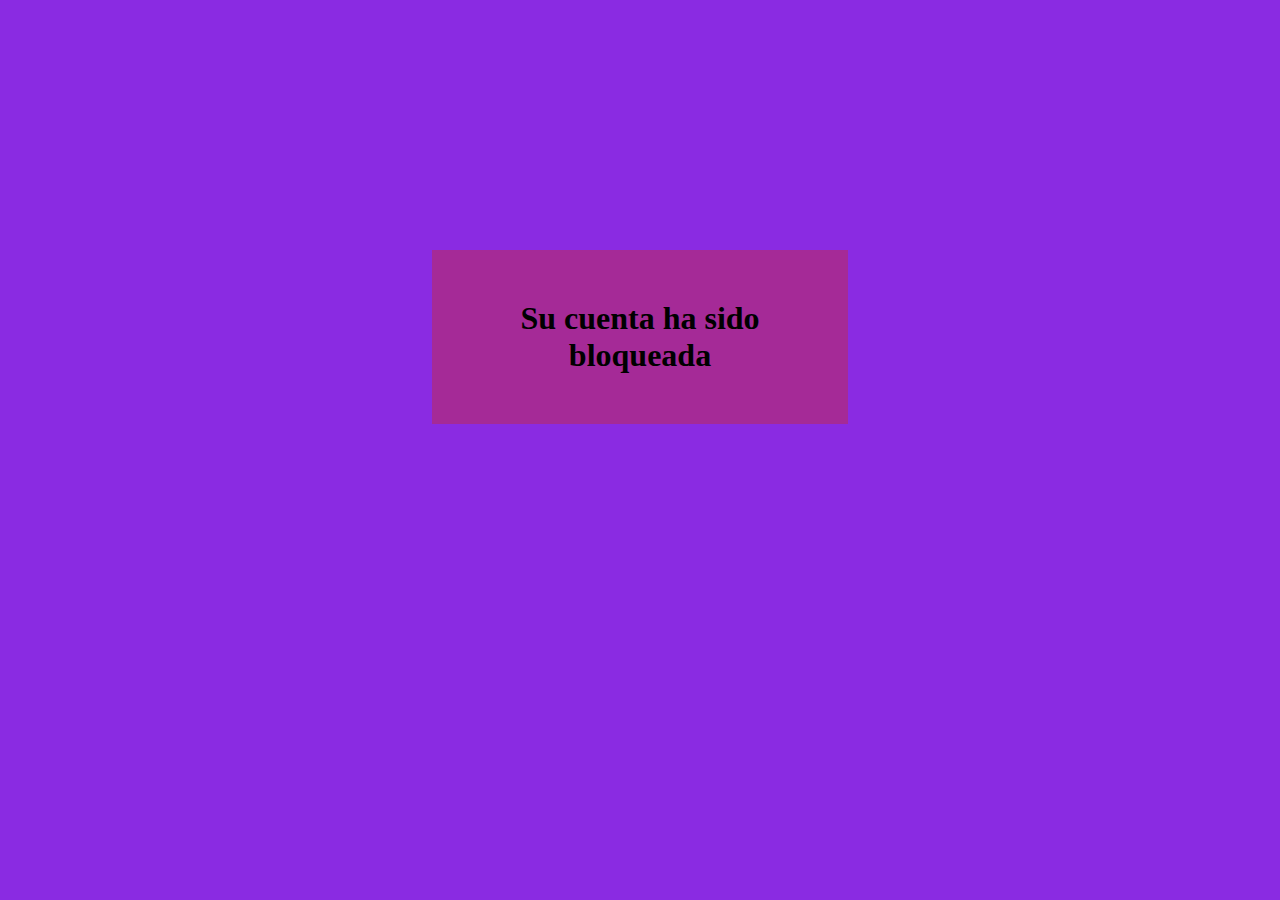
<file: index.html>
<!DOCTYPE html>
<html lang="es">
<head>
    <meta charset="UTF-8">
    <meta name="viewport" content="width=device-width, initial-scale=1.0">
    <title>Cajero Automático Por Consola</title>
    <link rel="stylesheet" href="/styles/style.css">
</head>
<body>
    
    <div id="menu" class="menu">
        <h1>Cajero Automático</h1>
        <span id="mostrar" class="mostrar"></span>
        <button id="depositar" class="depositar">Depositar Dinero</button>
        <button id="retirar" class="retirar">Retirar Dinero</button>
        <button id="transferir" class="transferir">Transferir Dinero</button>
       <a href="/salir.html"><button id="salir" class="salir">Salir</button></a>
    </div>
    <script src="scripts/index.js"></script>
</body>
</html>
</file>
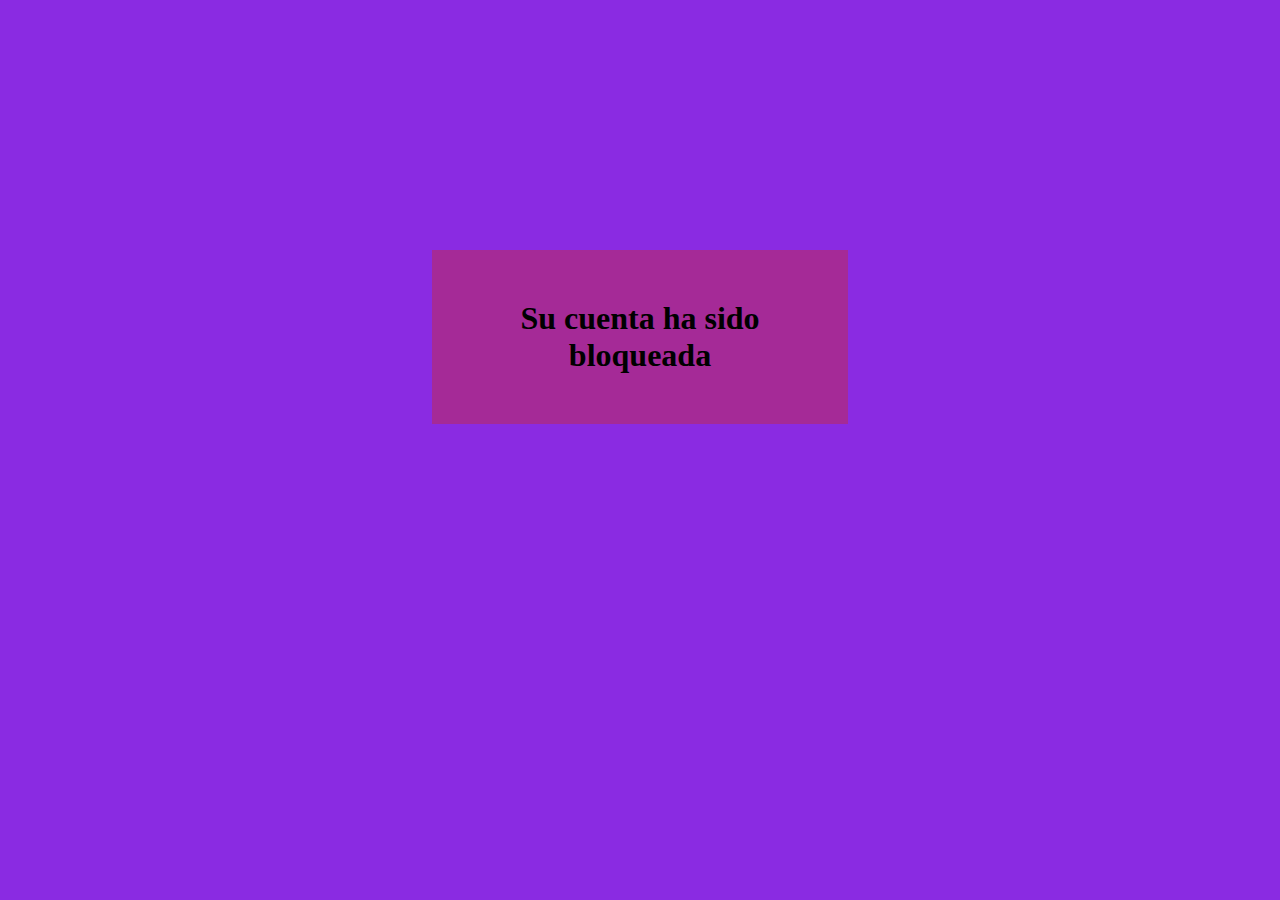
<file: bloqueado.html>
<!DOCTYPE html>
<html lang="en">
<head>
    <meta charset="UTF-8">
    <meta name="viewport" content="width=device-width, initial-scale=1.0">
    <title>ESTAS BLOQUEADO!!!!!!!!</title>
    <link rel="stylesheet" href="/styles/bloqueado.css">
</head>
<body>
    <div class="bloqueada">Su cuenta ha sido bloqueada</div>
</body>
</html>
</file>
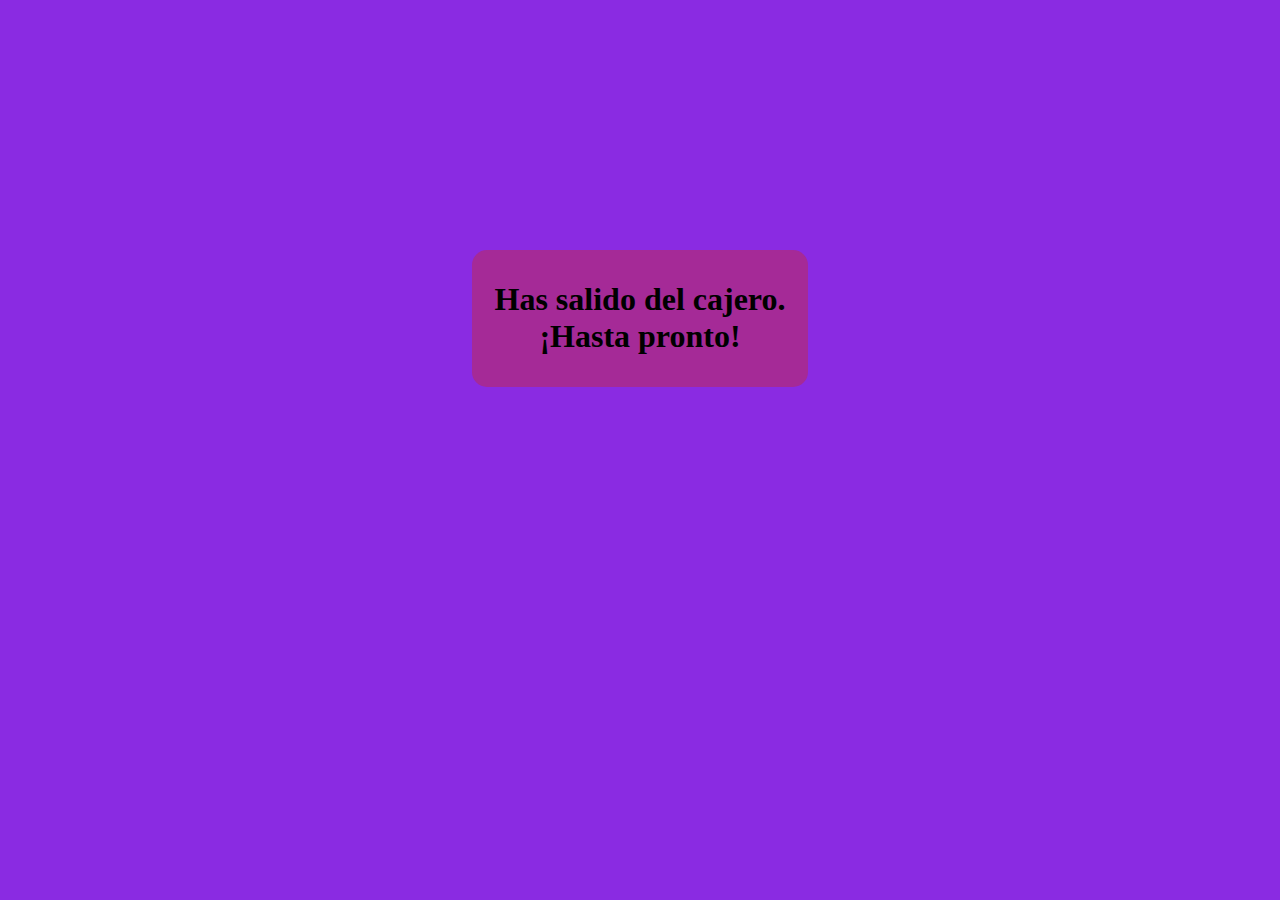
<file: salir.html>
<!DOCTYPE html>
<html lang="es">
<head>
    <meta charset="UTF-8">
    <meta name="viewport" content="width=device-width, initial-scale=1.0">
    <title>Adios!
    </title>
    <link rel="stylesheet" href="/styles/salir.css">
</head>
<body>
    <div class="salir">
    <h1>Has salido del cajero. ¡Hasta pronto!</h1>
</div>
</body>
</html>
</file>
<file: styles/style.css>
body{
    text-align: center;
    background-color: blueviolet;
    font-family:Georgia, 'Times New Roman', Times, serif;
}

.menu{
    display: flex;
    flex-direction: column;
    margin: 80px auto;
    padding: 10px;
    background-color: rgb(201, 152, 247);
    border-radius: 15px;
    width: 25%;
}

.mostrar{
    border-radius: 15px;
    padding: 5px 0;
    background-color: aliceblue;
    width: 95%;
    margin: auto;
    margin-bottom: 10px;
    font-size: x-large;
    font-weight: bold;
}

button{
    border-radius: 15px;
    padding: 10px;
    margin: 10px;
    color: rgb(0, 0, 0);
    font-weight: bold;
    background-color: rgb(255, 166, 251);
    transition: all 0.5s ease;
    border: none;
}
a{
  text-decoration: none;  
}
.salir{
    background-color:rgb(244, 88, 255);
    width: 50%;
}
button:hover{
    color: rgb(255, 255, 255);
    background-color: black;
}
</file>
<file: styles/bloqueado.css>
body{
    text-align: center;
    background-color: blueviolet;
    font-family:Georgia, 'Times New Roman', Times, serif;
}
@keyframes anim{
    0% {background-color: rgb(255, 0, 0);} /*Amarillo*/
   25% {background-color: hsl(0, 100%, 50%);} /*Naranja*/
   50% {background-color: red;} /*Negro*/
   75% {background-color: white;} /*Otra vez naranja*/
  100% {background-color: white;} /*Otra vez amarillo*/
}
.bloqueada{
    animation-name: anim;
  animation-duration: 0.5s;
  animation-iteration-count: infinite;
    background-color: rgb(165, 42, 151);
    margin: 250px auto;
    width: 25%;
    padding: 50px;
    font-size: xx-large;
    font-weight: bold;
}
</file>
<file: styles/salir.css>
body{
    text-align: center;
    background-color: blueviolet;
    font-family:Georgia, 'Times New Roman', Times, serif;
}
.salir{
    background-color: rgb(165, 42, 151);
    margin: 250px auto;
    width: 25%;
    border-radius: 15px;
    padding: 10px;
}
h1:hover{
 transition: 0.5s;   
color:white;

}
</file>
